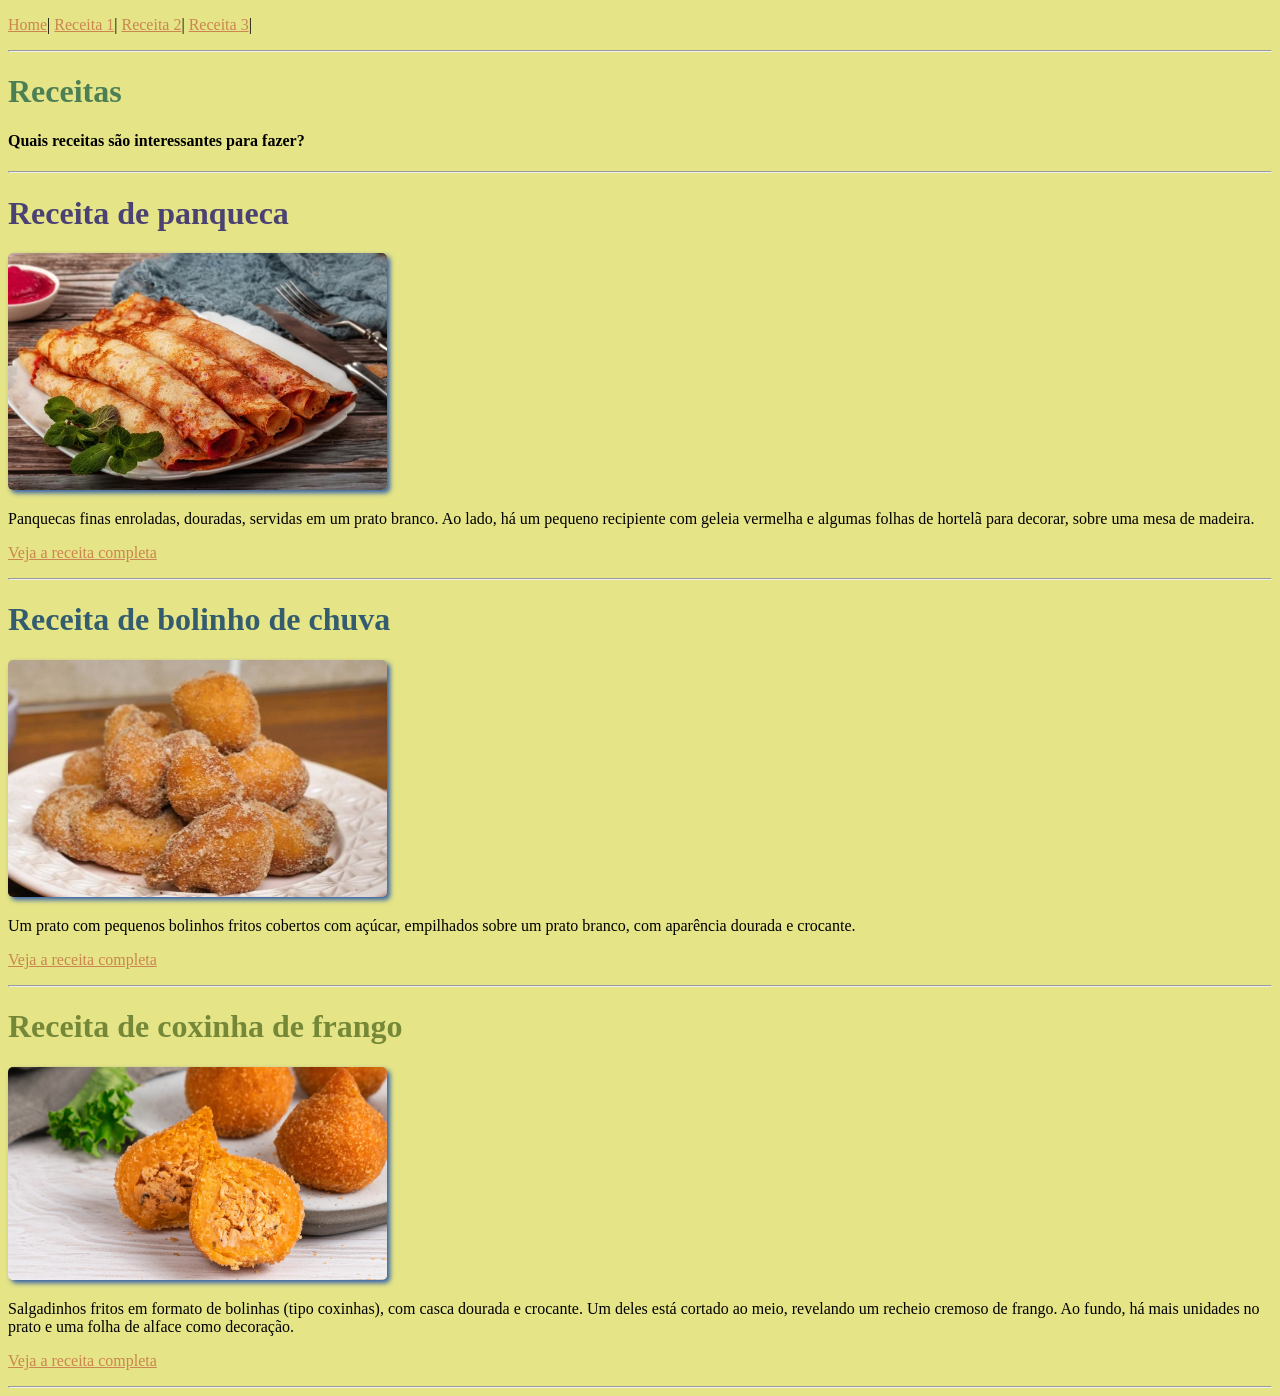
<file: index.html>
<!DOCTYPE html>
<html lang="pt-br">
<head>
    <meta charset="UTF-8">
    <meta name="viewport" content="width=device-width, initial-scale=1.0">
    <title>Site de receitas - Home</title>
    <!--CSS Externo-->
    <link href="style.css" type="text/css" rel="stylesheet">
    <!--CSS Local-->
    <style>
        /*body{
            background-color: rgb(23, 82, 52);
        } */
        a{
            color: rgb(203, 133, 80);
        }
        a:hover{ 
            color: coral;
        }
        hr{
            border: Ipx solid #ff8400;
        }
        img{
            width: 30%; /*largura*/
            height: auto; /*altura*/
            border-radius: 5px; /*arrendondar bordas*/
            box-shadow: 3px 3px 5px #325fa8 ; /*valor 1 e valor 2 são projeções da sombra, valor 3 espalhamento da sombra, cor da sombra*/
        }
    </style>
</head>
<body>
    <p>
        <a href="index.html">Home</a>|
        <a href="receita1.html">Receita 1</a>|
        <a href="receita2.html">Receita 2</a>|
        <a href="receita3.html">Receita 3</a>|
    </p>
    <hr>
    <h1 style="color: rgb(77, 127, 85);">Receitas</h1>
    <h4>Quais receitas são interessantes para fazer?</h4>
    <hr>
    <h1 style="color: rgb(74, 66, 115);">Receita de panqueca</h1>
    <p><img src="img/panqueca.jpg" alt="panqueca de carne"></p> 
    <!--Colocar a img da receita 1 pode ser vídeo também-->
    <p>Panquecas finas enroladas, douradas, servidas em um prato branco. Ao lado, há um pequeno recipiente com geleia vermelha e algumas folhas de hortelã para decorar, sobre uma mesa de madeira.</p>
    <p><a href="https://www.tudogostoso.com.br/receita/113143-massa-de-panqueca-simples.html">Veja a receita completa</a></p>
    <hr>
    <h1 style="color: rgb(51, 92, 111);">Receita de bolinho de chuva</h1>
    <p><img src="img/bolo_de_chuva.jpg" alt="Bolo de chuva fresquinho"></p> 
    <p>Um prato com pequenos bolinhos fritos cobertos com açúcar, empilhados sobre um prato branco, com aparência dourada e crocante.</p>
    <p><a href="https://www.receiteria.com.br/receita/bolinho-de-chuva/">Veja a receita completa</a></p> 
    <hr>
    <h1 style="color: rgb(116, 136, 56);">Receita de coxinha de frango</h1>
    <p><img src="img/coxinhadefrangocremosa.webp" alt="Coxinha de frango gostosa e recém feita"></p>
    <p>Salgadinhos fritos em formato de bolinhas (tipo coxinhas), com casca dourada e crocante. Um deles está cortado ao meio, revelando um recheio cremoso de frango. Ao fundo, há mais unidades no prato e uma folha de alface como decoração.</p>
    <p><a href="https://www.tudogostoso.com.br/receita/80686-massa-de-coxinha-facil-da-andriele.html">Veja a receita completa</a></p> 
    <hr>

</body>
</html>
</file>
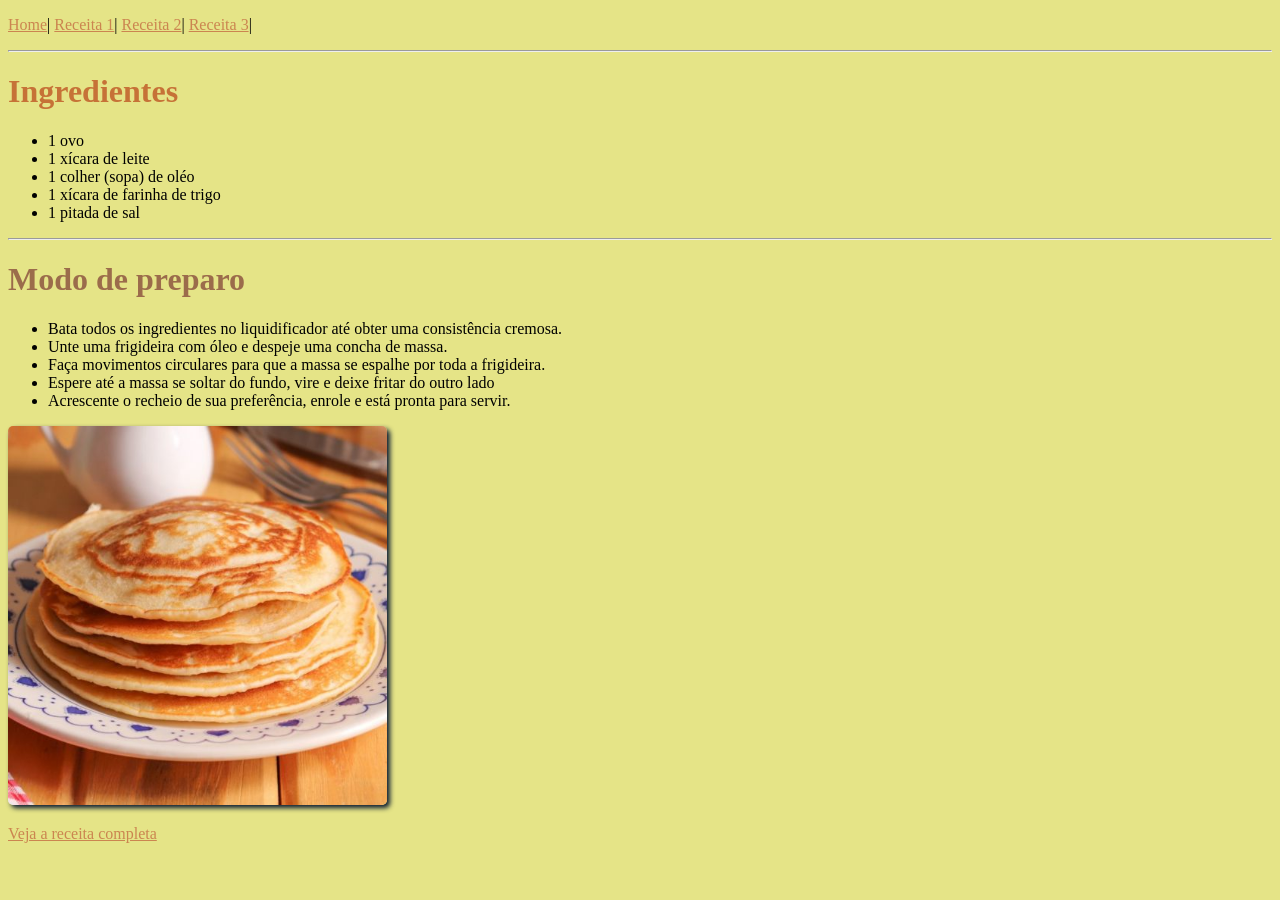
<file: receita1.html>
<!DOCTYPE html>
<html lang="pt-br">
<head>
    <meta charset="UTF-8">
    <meta name="viewport" content="width=device-width, initial-scale=1.0">
    <title>Site de receitas - Receita 1</title>
   <link href="style.css" type="text/css" rel="stylesheet">
</head>
<body>
     <p>
        <a href="index.html">Home</a>|
        <a href="receita1.html">Receita 1</a>|
        <a href="receita2.html">Receita 2</a>|
        <a href="receita3.html">Receita 3</a>|
    </p>
    <hr>
    <h1 style="color: rgb(198, 114, 55);">Ingredientes</h1>
    <ul>
        <li>1 ovo</li>
        <li> 1 xícara de leite</li>
        <li> 1 colher (sopa) de oléo</li>
        <li> 1 xícara de farinha de trigo</li>
        <li> 1 pitada de sal</li>
    </ul>
    <hr>
    <h1 style="color: rgb(155, 108, 75);">Modo de preparo</h1>
    <ul>
    <li>Bata todos os ingredientes no liquidificador até obter uma consistência cremosa.</li>
    <li>Unte uma frigideira com óleo e despeje uma concha de massa.</li>
    <li>Faça movimentos circulares para que a massa se espalhe por toda a frigideira.</li>
    <li>Espere até a massa se soltar do fundo, vire e deixe fritar do outro lado</li>
    <li>Acrescente o recheio de sua preferência, enrole e está pronta para servir.</li>
    </ul>
    
  
    <p><img src="img/panquequis.jpg" alt="Panqueca"></p> 
    <!--Colocar a img da receita 1 pode ser vídeo também-->
    <p></p>
    <p><a href="https://www.tudogostoso.com.br/receita/113143-massa-de-panqueca-simples.html">Veja a receita completa</p>
    
</body>
</html>
</file>
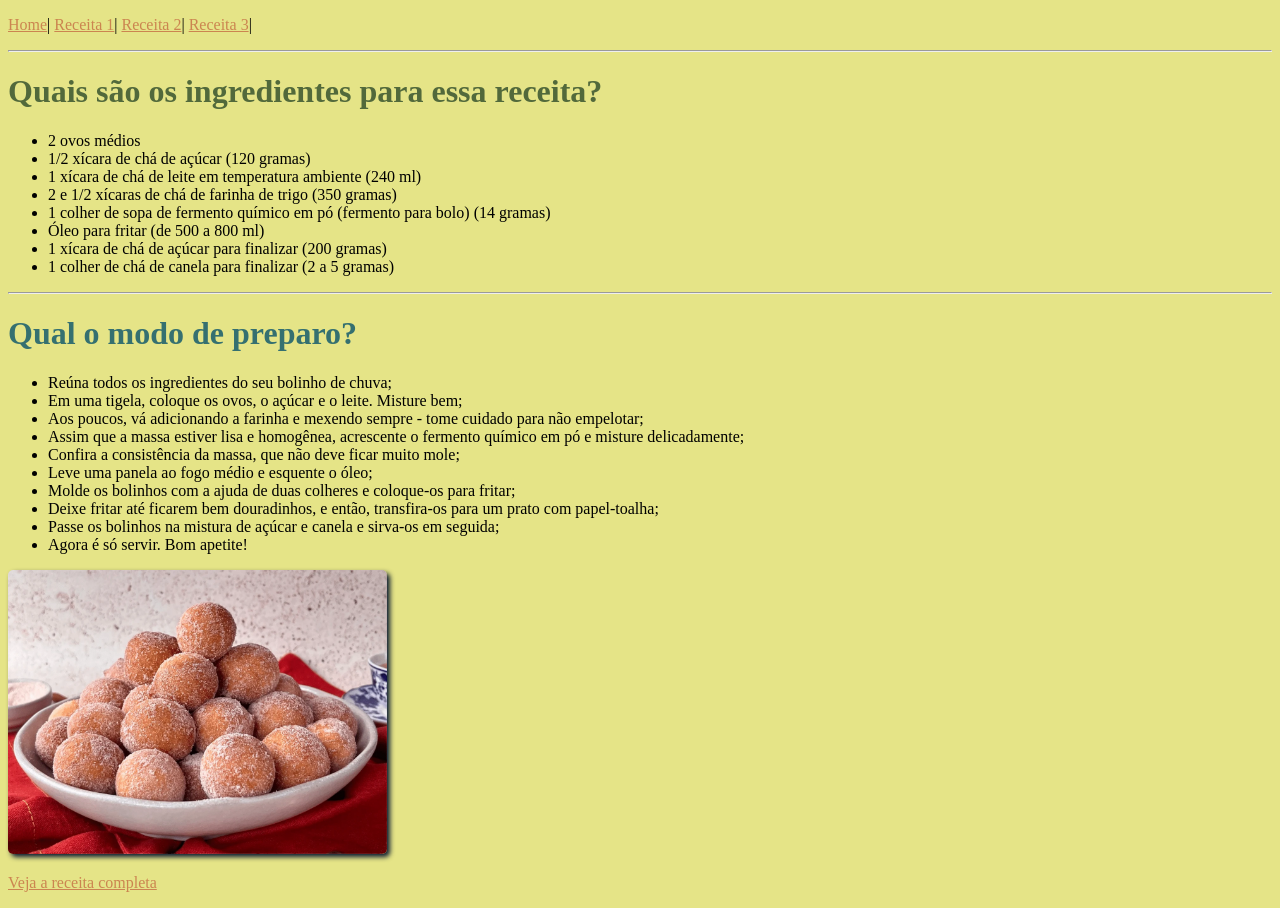
<file: receita2.html>
<!DOCTYPE html>
<html lang="pt-br">
<head>
    <meta charset="UTF-8">
    <meta name="viewport" content="width=device-width, initial-scale=1.0">
    <title>Site de receitas - Receita 2</title>
    <link href="style.css" type="text/css" rel="stylesheet">
</head>
<body>
    <p>
        <a href="index.html">Home</a>|
        <a href="receita1.html">Receita 1</a>|
        <a href="receita2.html">Receita 2</a>|
        <a href="receita3.html">Receita 3</a>|
    </p>
    <hr>
    <h1 style="color: rgb(82, 105, 59);">Quais são os ingredientes para essa receita?</h1>
    <ul>
        <li>2 ovos médios</li> 
        <li>1/2 xícara de chá de açúcar (120 gramas)</li>
        <li>1 xícara de chá de leite em temperatura ambiente (240 ml)</li>
        <li>2 e 1/2 xícaras de chá de farinha de trigo (350 gramas)</li>
        <li>1 colher de sopa de fermento químico em pó (fermento para bolo) (14 gramas)</li> 
        <li>Óleo para fritar (de 500 a 800 ml)</li>  
        <li>1 xícara de chá de açúcar para finalizar (200 gramas)</li>
        <li>1 colher de chá de canela para finalizar (2 a 5 gramas)</li>
    </ul>
    <hr>
    <h1 style="color: rgb(53, 112, 112);">Qual o modo de preparo?</h1>
    <ul>
        <li>Reúna todos os ingredientes do seu bolinho de chuva;</li>
        <li>Em uma tigela, coloque os ovos, o açúcar e o leite. Misture bem;</li>
        <li>Aos poucos, vá adicionando a farinha e mexendo sempre - tome cuidado para não empelotar;</li>
        <li>Assim que a massa estiver lisa e homogênea, acrescente o fermento químico em pó e misture delicadamente;</li>
        <li>Confira a consistência da massa, que não deve ficar muito mole;</li>
        <li>Leve uma panela ao fogo médio e esquente o óleo;</li>
        <li>Molde os bolinhos com a ajuda de duas colheres e coloque-os para fritar;</li>
        <li>Deixe fritar até ficarem bem douradinhos, e então, transfira-os para um prato com papel-toalha;</li>
        <li>Passe os bolinhos na mistura de açúcar e canela e sirva-os em seguida;</li>
        <li>Agora é só servir. Bom apetite!</li>
    </ul>
    
    <p><img src="img/bolao.webp" alt="bolinhos de chuva"></p> 
    <!--Colocar a img da receita 1 pode ser vídeo também-->  
    <p><a href="receita2.html">Veja a receita completa</p>  
</body>
</html>
</file>
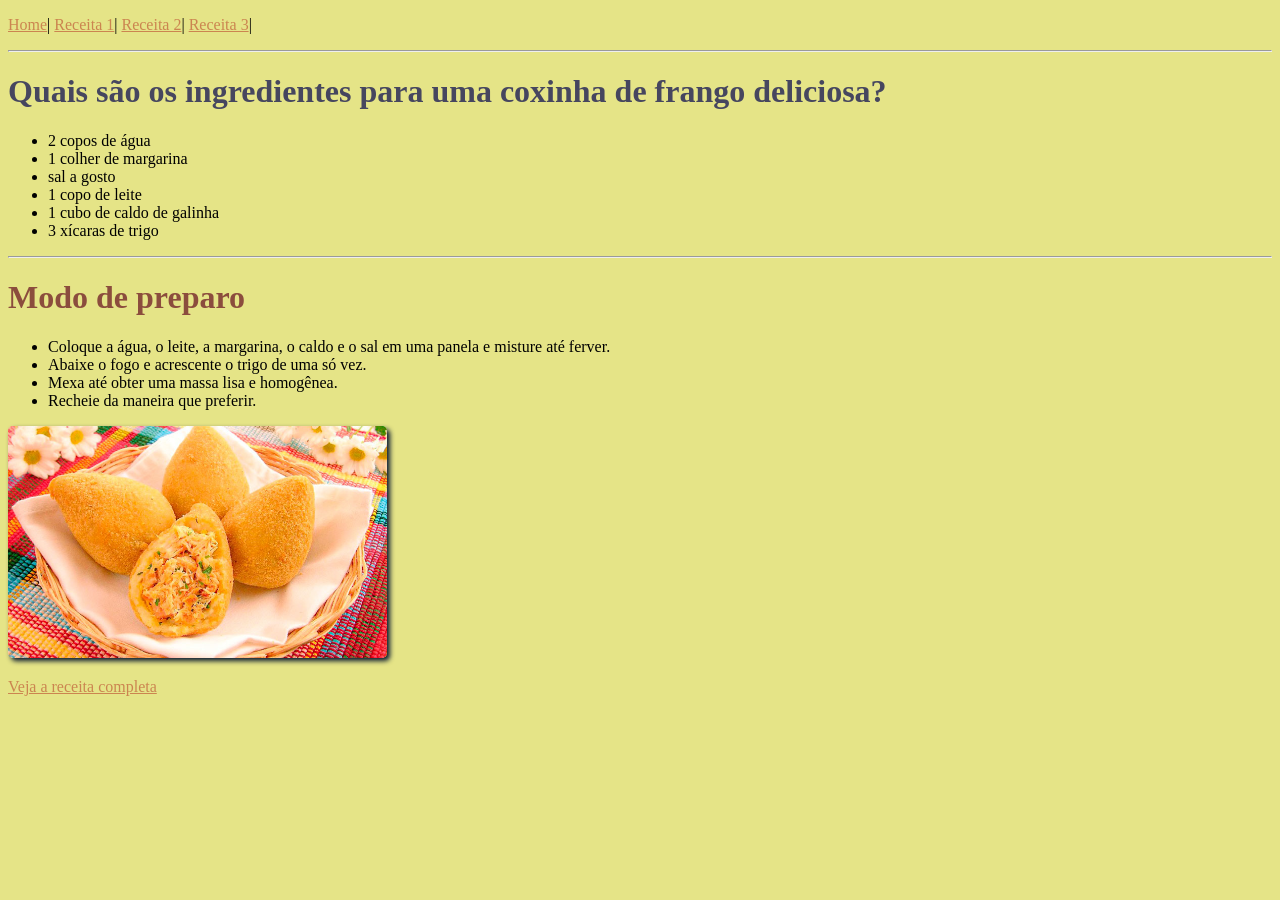
<file: receita3.html>
<!DOCTYPE html>
<html lang="pt-br">
<head>
    <meta charset="UTF-8">
    <meta name="viewport" content="width=device-width, initial-scale=1.0">
    <title>Site de receitas - Receita 3</title>
    <link href="style.css" type="text/css" rel="stylesheet">
</head>
<body>
     <p>
        <a href="index.html">Home</a>|
        <a href="receita1.html">Receita 1</a>|
        <a href="receita2.html">Receita 2</a>|
        <a href="receita3.html">Receita 3</a>|
    </p>
    <hr>
    <h1 style="color: rgb(70, 70, 95);">Quais são os ingredientes para uma coxinha de frango deliciosa? </h1>
    <ul>
        <li>2 copos de água</li>
        <li>1 colher de margarina</li>
        <li>sal a gosto</li>
        <li>1 copo de leite</li>
        <li>1 cubo de caldo de galinha</li>
        <li>3 xícaras de trigo</li>
    </ul>
    <hr>
    <h1 style="color: rgb(139, 77, 61);">Modo de preparo</h1>
    <ul>
    <li>Coloque a água, o leite, a margarina, o caldo e o sal em uma panela e misture até ferver.</li>
    <li>Abaixe o fogo e acrescente o trigo de uma só vez.</li>
    <li>Mexa até obter uma massa lisa e homogênea.</li>
    <li>Recheie da maneira que preferir.</li>
    </ul>
   
    <p><img src="img/coxinhadi.jpg" alt="coxinha de frango"></p> 
    <!--Colocar a img da receita 1 pode ser vídeo também-->
    
    <p><a href="receita3.html">Veja a receita completa</p>   
        
</body>
</html>
</file>
<file: style.css>
body{
    background-color: rgb(229, 228, 135);
}
        /*body{
            background-color: rgb(23, 82, 52);
        } */
        a{
            color: rgb(203, 133, 80);
        }
        a:hover{ 
            color: coral;
        }
        hr{
            border: Ipx solid #ff8400;
        }
        img{
            width: 30%; /*largura*/
            height: auto; /*altura*/
            border-radius: 5px; /*arrendondar bordas*/
            box-shadow: 3px 3px 5px #091830 ; /*valor 1 e valor 2 são projeções da sombra, valor 3 espalhamento da sombra, cor da sombra*/
        }
</file>
